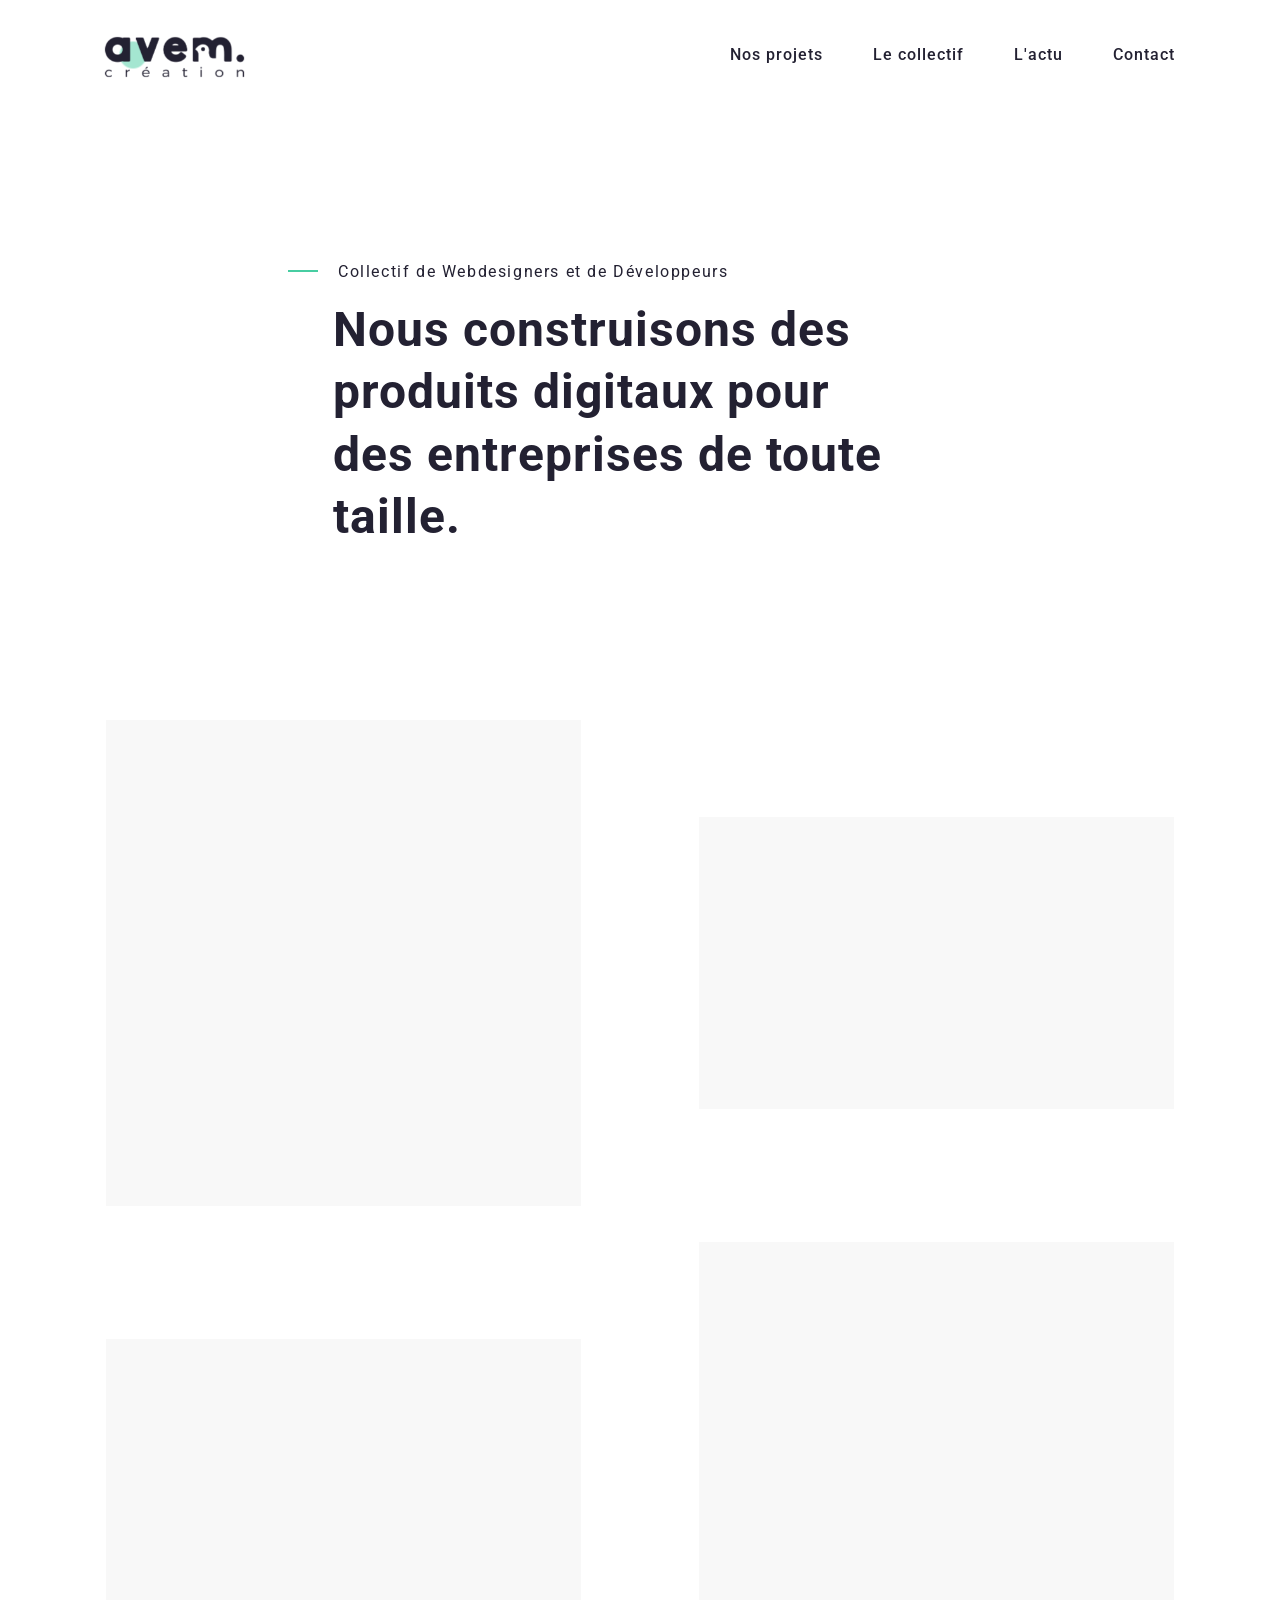
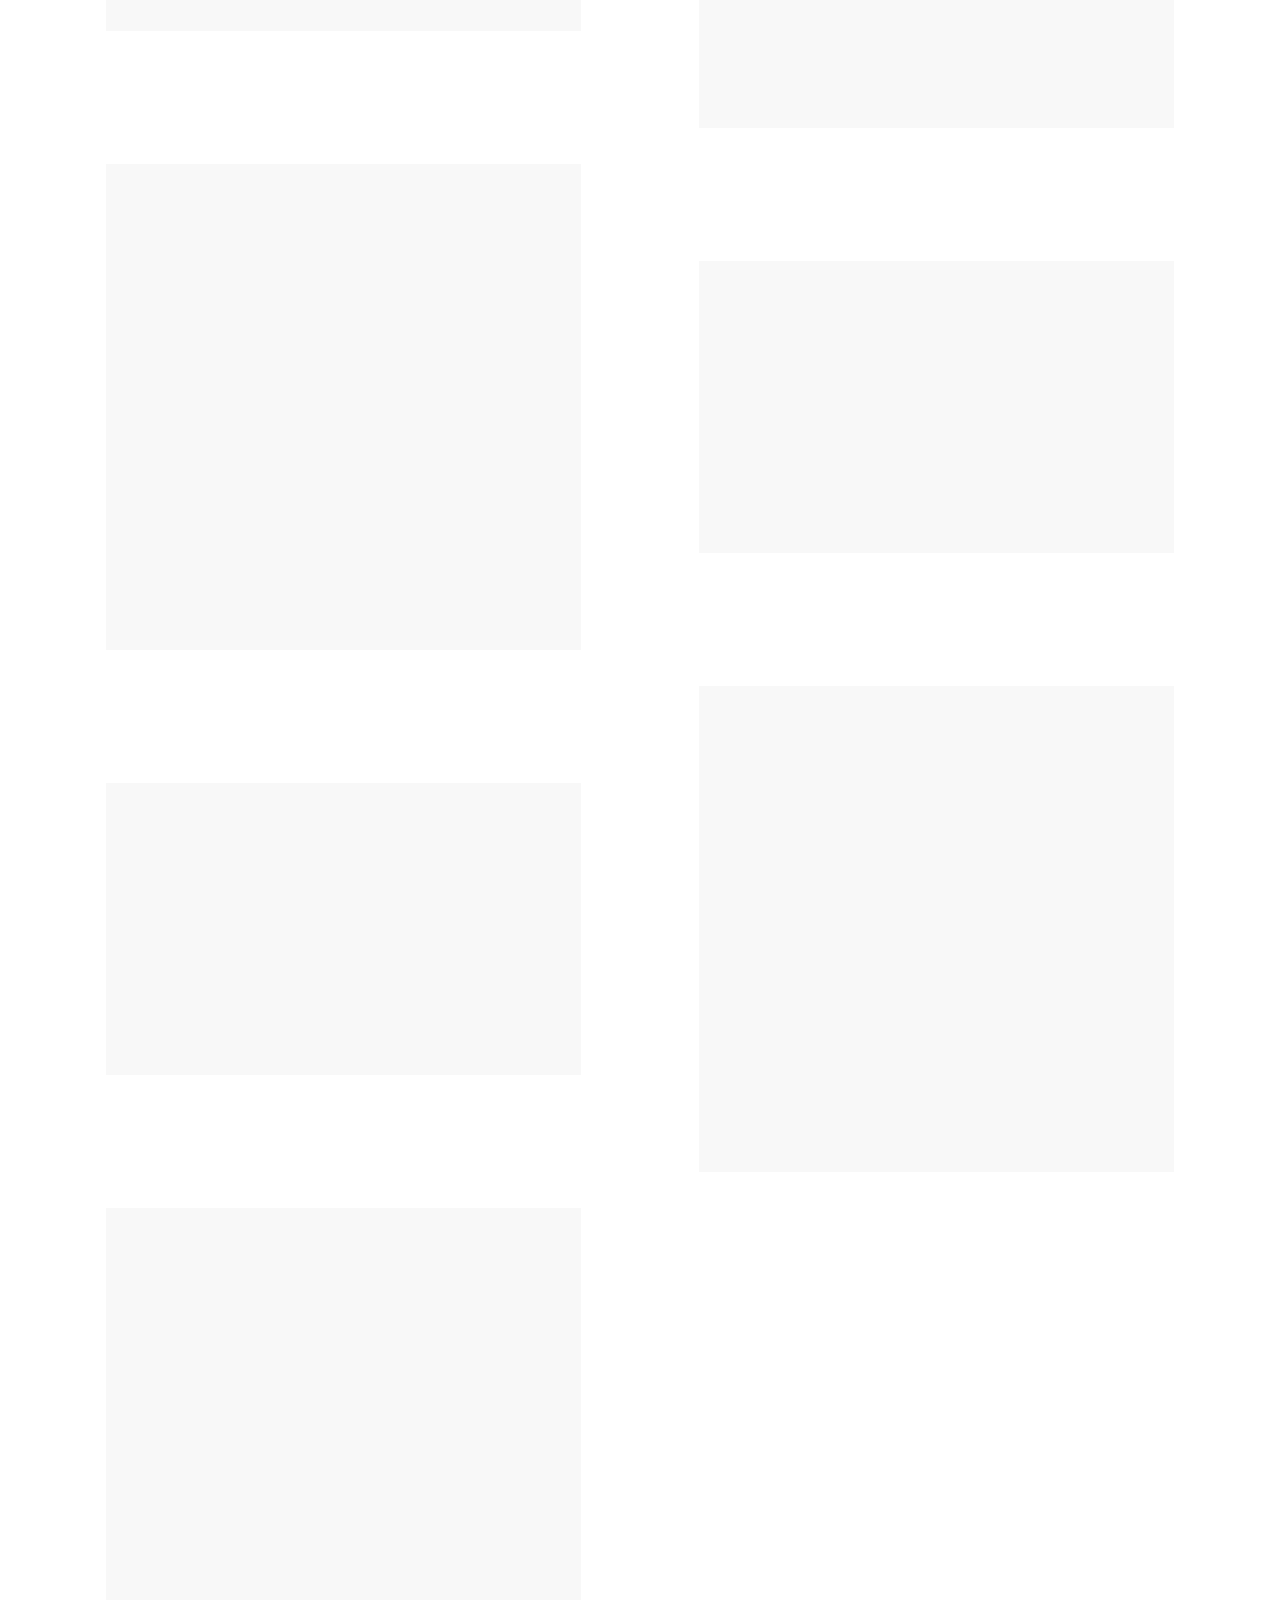
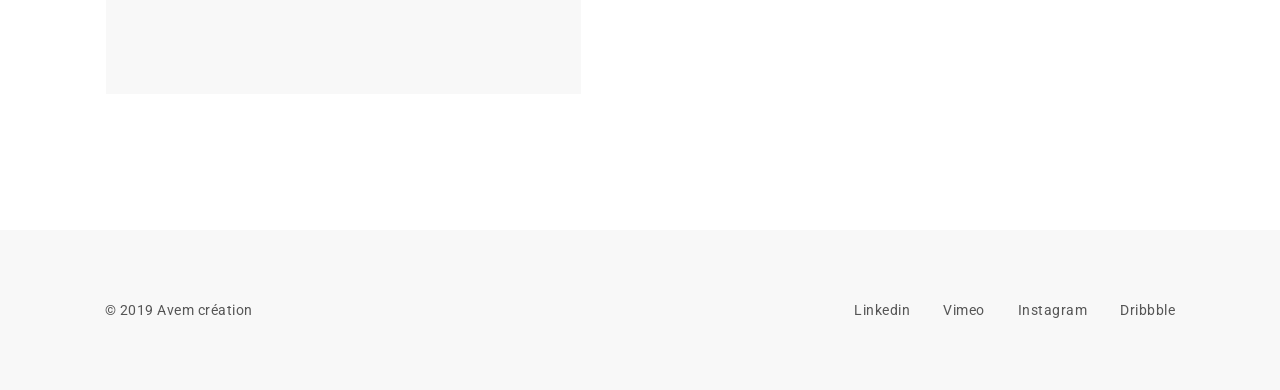
<file: index.html>
<!DOCTYPE html>
<html dir="ltr" lang="fr">
<head>
    <!-- Metas -->
    <meta http-equiv="content-type" content="text/html; charset=utf-8"/>
    <meta name="description" content="Avem création est un collectif unique de Webdesigners et de Développeurs web, situé à Nantes. Nous accompagnons les entreprises de toutes tailles, de la conception d'expérience utilisateur, au développement web."/>
    <meta name="viewport" content="width=device-width, initial-scale=1.0"/>
    <meta http-equiv="X-UA-Compatible" content="ie=edge">
    <meta name="author" content="Avem création"/>
    <meta name="keywords" content="ui/ux freelance, agence ui ux design nantes, design freelance, ux freelance, freelancer design nantes, studio design, agence design, consultant en design, freelancer ui ux, agence ux ui design nantes, agence ui design, stratégie ux design, consultant ui, agence ux design, collectif ui ux design, freelance ui design, collectif user interface, developpement, plateforme web, ruby on rails, meilleurs agence ui/ux design a nantes, agence ui"/>

    <!-- Meta pour Facebook -->
    <meta property="og:title" content="Avem création | Collectif de Webdesigners et de Développeurs"/>
    <meta property="og:url" content="https://www.avemcreation.com/"/>
    <meta property="og:image" content="https://res.cloudinary.com/dftixsglp/image/upload/v1569506132/Avem/avemcreation-1.jpg"/>
    <meta property="og:description" content="Avem création est un collectif unique de Webdesigners et de Développeurs web, situé à Nantes. Nous accompagnons les entreprises de toutes tailles, de la conception d'expérience utilisateur, au développement web."/>
    <meta property="og:site_name" content="Avem création | Collectif de Webdesigners et de Développeurs"/>

    <!-- Links -->
    <link rel="icon" type="image/png" href="images/favicon.png"/>
    <link href="https://fonts.googleapis.com/css?family=Roboto:300,400,500,700" rel="stylesheet"/>
    <link href="css/plugins.css" rel="stylesheet"/>
    <link href="css/style.css" rel="stylesheet"/>

    <!-- Document Title -->
    <title>Avem création | Collectif de Webdesigners et de Développeurs</title>

    <!-- Hotjar Tracking Code for https://www.avemcreation.com/ -->
    <script>
    (function(h,o,t,j,a,r){
        h.hj=h.hj||function(){(h.hj.q=h.hj.q||[]).push(arguments)};
        h._hjSettings={hjid:1437232,hjsv:6};
        a=o.getElementsByTagName('head')[0];
        r=o.createElement('script');r.async=1;
        r.src=t+h._hjSettings.hjid+j+h._hjSettings.hjsv;
        a.appendChild(r);
    })(window,document,'https://static.hotjar.com/c/hotjar-','.js?sv=');
    </script>
</head>

<!-- Tracker Google analytics -->
<script type="text/javascript">
    var ga_fired = false;
        (function(i,s,o,g,r,a,m){i['GoogleAnalyticsObject']=r;i[r]=i[r]||function(){
        (i[r].q=i[r].q||[]).push(arguments)},i[r].l=1*new Date();a=s.createElement(o),
        m=s.getElementsByTagName(o)[0];a.async=1;a.src=g;m.parentNode.insertBefore(a,m)
        })(window,document,'script','//www.google-analytics.com/analytics.js','ga');

        ga('create', 'UA-131037777-1', 'auto');
        ga('set', 'anonymizeIp', true);
        ga('send', 'pageview');
        ga_fired = true;
</script>

<body class="hidden">

        <div id="loading" class="in">
            <div class="spinner">
                <!-- Mask of the quarter of circle -->
                <div class="mask">
                    <!-- Inner masked circle -->
                    <div class="maskedCircle"></div>
                </div>
            </div>
        </div>
        
        <!-- Header -->
        <header id="header" class="scroll-hide transparent">
            <div class="header-wrapper">
                <div class="container">
                    <div id="logo">
                        <a class="ajax-link" href="index.html" title="Logo avem">
                            <img src="images/logo.png" alt="Logo avem"/>
                        </a>
                    </div>
                    <nav>
                        <div class="menu-button menu-open">
                            <span></span>
                            <span></span>
                        </div>
                        <ul class="flexnav standard" data-breakpoint="1024">
                            <li><a class="ajax-link" href="index.html">Nos projets</a></li>
                            <li><a class="ajax-link" href="about.html">Le collectif</a></li>
                            <li><a class="ajax-link" href="blog.html">L'actu</a></li>
                            <li><a class="ajax-link" href="contact.html">Contact</a></li>
                        </ul>
                    </nav>
                </div>
            </div>
        </header>
        <!-- Header Ends -->

        <div id="main">
            <!-- Hero Section -->
            <div id="hero" class="hero">
                <div class="container">
                    <div class="row">
                        <div class="col-lg-8 offset-lg-2 col-md-12">
                            <div class="page-title">
                                <span>Collectif de Webdesigners et de Développeurs</span>
                                <h1 class="textFadeUp">Nous construisons des produits digitaux pour des entreprises de toute taille.</h1>
                            </div>
                        </div>
                    </div>
                </div>
            </div>
            <!-- Hero Section Ends -->

            <!-- Portfolio Items -->
            <div class="container-fluid mar-bot-100">
                <div id="portfolio-container" class="creative two-col title-tooltip row mar-top-70">
                    <div class="portfolio-item webdesign">
                        <a class="ajax-link" href="fma.html" data-src="https://res.cloudinary.com/dftixsglp/image/upload/v1574076623/Avem_V2/01_fma/Mosaique.png">
                            <div class="portfolio-content">
                                <div class="portfolio-parallax">
                                    <div class="portfolio-img-content reveal-effect parallax-inner">
                                    </div>
                                </div>
                                <div class="portfolio-text-content">
                                    <div class="portfolio-text">
                                        <h3><span>Financer mon autonomie</span></h3>
                                        <span>Développement web, Logo</span>
                                    </div>
                                </div>
                            </div>
                        </a>
                    </div>
                    <div class="portfolio-item wide artwork">
                        <a class="ajax-link" href="image.html" data-src="https://res.cloudinary.com/dftixsglp/image/upload/v1574076725/Avem_V2/02_image/Mosaique.png">
                            <div class="portfolio-content">
                                <div class="portfolio-parallax">
                                    <div class="portfolio-img-content reveal-effect parallax-inner">
                                    </div>
                                </div>
                                <div class="portfolio-text-content ">
                                    <div class="portfolio-text">
                                        <h3><span>Image</span></h3>
                                        <span>Développement web</span>
                                    </div>
                                </div>
                            </div>
                        </a>
                    </div>
                    <div class="portfolio-item wide artwork">
                        <a class="ajax-link" href="less.html" data-src="https://res.cloudinary.com/dftixsglp/image/upload/v1574076816/Avem_V2/03_less/Mosaique.png">
                            <div class="portfolio-content">
                                <div class="portfolio-parallax">
                                    <div class="portfolio-img-content reveal-effect parallax-inner">
                                    </div>
                                </div>
                                <div class="portfolio-text-content ">
                                    <div class="portfolio-text">
                                        <h3><span>Less, sans déchets</span></h3>
                                        <span>Ux/Ui</span>
                                    </div>
                                </div>
                            </div>
                        </a>
                    </div>
                    <div class="portfolio-item webdesign">
                        <a class="ajax-link" href="talentist.html" data-src="https://res.cloudinary.com/dftixsglp/image/upload/v1574077645/Avem_V2/07_tt/Mosaique.png">
                            <div class="portfolio-content">
                                <div class="portfolio-parallax">
                                    <div class="portfolio-img-content reveal-effect parallax-inner">
                                    </div>
                                </div>
                                <div class="portfolio-text-content ">
                                    <div class="portfolio-text">
                                        <h3><span>The talentist</span></h3>
                                        <span>Développement web, Logo et guide</span>
                                    </div>
                                </div>
                            </div>
                        </a>
                    </div>
                    <div class="portfolio-item graphic">
                        <a class="ajax-link" href="nimley.html" data-src="https://res.cloudinary.com/dftixsglp/image/upload/v1574076905/Avem_V2/04_nimley/Mosaique.png">
                            <div class="portfolio-content">
                                <div class="portfolio-parallax">
                                    <div class="portfolio-img-content reveal-effect parallax-inner">
                                    </div>
                                </div>
                                <div class="portfolio-text-content ">
                                    <div class="portfolio-text">
                                        <h3><span>Nimley</span></h3>
                                        <span>Développement wordpress</span>
                                    </div>
                                </div>
                            </div>
                        </a>
                    </div>
                    <div class="portfolio-item wide artwork">
                        <a class="ajax-link" href="dmva.html" data-src="https://res.cloudinary.com/dftixsglp/image/upload/v1574077777/Avem_V2/08_dmva/Mosaique1.png">
                            <div class="portfolio-content">
                                <div class="portfolio-parallax">
                                    <div class="portfolio-img-content reveal-effect parallax-inner">
                                    </div>
                                </div>
                                <div class="portfolio-text-content ">
                                    <div class="portfolio-text">
                                        <h3><span>Dmva</span></h3>
                                        <span>Développement wordpress</span>
                                    </div>
                                </div>
                            </div>
                        </a>
                    </div>
                    <div class="portfolio-item wide webdesign">
                        <a class="ajax-link" href="belavie.html" data-src="https://res.cloudinary.com/dftixsglp/image/upload/v1574342006/Avem_V2/09_belavie/Mosaique.png">
                            <div class="portfolio-content">
                                <div class="portfolio-parallax">
                                    <div class="portfolio-img-content reveal-effect parallax-inner">
                                    </div>
                                </div>
                                <div class="portfolio-text-content ">
                                    <div class="portfolio-text">
                                        <h3><span>Bel'Avie</span></h3>
                                        <span>Développement wordpress</span>
                                    </div>
                                </div>
                            </div>
                        </a>
                    </div>
                    <div class="portfolio-item artwork">
                        <a class="ajax-link" href="njc.html" data-src="https://res.cloudinary.com/dftixsglp/image/upload/v1574077477/Avem_V2/05_njc/Mosaique.jpg">
                            <div class="portfolio-content">
                                <div class="portfolio-parallax">
                                    <div class="portfolio-img-content reveal-effect parallax-inner">
                                    </div>
                                </div>
                                <div class="portfolio-text-content ">
                                    <div class="portfolio-text">
                                        <h3><span>Novancia Junior Conseil</span></h3>
                                        <span>Logo et guide</span>
                                    </div>
                                </div>
                            </div>
                        </a>
                    </div>
                    <div class="portfolio-item artwork">
                        <a class="ajax-link" href="secoya.html" data-src="https://res.cloudinary.com/dftixsglp/image/upload/v1574077514/Avem_V2/06_secoya/Mosaique2.jpg">
                            <div class="portfolio-content">
                                <div class="portfolio-parallax">
                                    <div class="portfolio-img-content reveal-effect parallax-inner">
                                    </div>
                                </div>
                                <div class="portfolio-text-content ">
                                    <div class="portfolio-text">
                                        <h3><span>Secoya eco-tournage</span></h3>
                                        <span>Développement wordpress</span>
                                    </div>
                                </div>
                            </div>
                        </a>
                    </div>
                </div>
            </div>
            <!-- Portfolio Items Ends -->
        </div>

        <!-- Footer -->
        <footer id="footer">
            <div class="container">
                <div class="row">
                    <div class="col-md-8 col-sm-12 order-first order-md-2 footer-socials">
                        <a class="ajax-link" href="https://www.linkedin.com/company/avem-creation/" title="Linkedin avem">Linkedin</a>
                        <a class="ajax-link" href="https://vimeo.com/user91674146" title="Vimeo avem">Vimeo</a>
                        <a class="ajax-link" href="https://www.instagram.com/avem_creation/" title="Instagram avem">Instagram</a>
                        <a class="ajax-link" href="https://dribbble.com/Erw_G" title="Dribbble avem">Dribbble</a>
                    </div>
                    <div class="col-md-4 col-sm-12 copyrights">
                        <p>&copy; 2019 Avem création</p>
                    </div>
                </div>
            </div>
        </footer>
        <!-- Footer Ends -->

        <a class="scrolltotop">
            <svg version="1.1" xmlns="http://www.w3.org/2000/svg" xmlns:xlink="http://www.w3.org/1999/xlink" x="0px" y="0px" viewBox="0 0 104 104" enable-background="new 0 0 104 104" xml:space="preserve">
              <circle class="scrolltotop-circle" fill="none" stroke="#141414" stroke-width="4" stroke-miterlimit="10" cx="52" cy="52" r="50"/>
            </svg>
            <span class="scrolltotop-outline"></span>
            <i class="ion-ios-arrow-thin-up"></i>
        </a>
        <!-- Custom Cursor -->
        <div class="cursor"></div>

    <!-- Page Wrapper Ends -->
    <!-- Scripts -->
    <script src="js/plugins.js"></script>
    <script src="js/main.js"></script>
    <!-- Scripts Ends -->
</body>

</html>
</file>
<file: css/style.css>
/*-----------------------------------------------------------
    Theme Name: Roph
    Theme URI: http://demo.lion-coders.com/roph/
    Description: Minimal Ajax Portfolio, Agency Template
    Author: LionCoders
    Author URI: https://themeforest.net/user/lioncoders
    Version: 1.0
-------------------------------------------------------------*/


/*-----------------------------------------------------------
    1  General Styles
    2  Typography
    3  Buttons & Links
    4  Header
    5  Contents
    6  Carousel
    7  Portfolio
    8  Contact
    9  Blog
    10 Footer
    10(bis)Parallax effect perso
    11 Responsive
-------------------------------------------------------------*/


/*-----------------------------------------------------------
    1. General Styles
-------------------------------------------------------------*/
.hidden {
    opacity: 0;
}

dl,
dt,
dd,
ol,
ul,
li {
    margin: 0;
    padding: 0;
}

a {
    font-weight: 500;
    color: #000;
    text-decoration: none;
    letter-spacing: 1px;
    position: relative;
}

a:focus,
a:hover {
    color: rgba(44, 44, 44, 0.8);
    text-decoration: none;
}

img {
    max-width: 100%;
    height: auto;
}

h1,.h1,
h2,.h2,
h3,.h3,
h4,.h4,
h5,.h5,
h6,.h6 {
    color: #232132;
    font-weight: 700;
    margin-top: 0;
    margin-bottom: 15px;
    letter-spacing: 1px;
}

::selection {
    background: #000;
    color: #fff;
    text-shadow: none;
}

::-moz-selection {
    background: #000;
    color: #fff;
    text-shadow: none;
}

::-webkit-selection {
    background: #000;
    color: #fff;
    text-shadow: none;
}

:active,
:focus {
    outline: none !important;
}

.no-pad-left {
    padding-left: 0 !important;
}

.no-pad-right {
    padding-right: 0 !important;
}

.no-mar-left {
    margin-left: 0 !important;
}

.no-mar-right {
    margin-right: 0 !important;
}

.no-pad-top {
    padding-top: 0 !important;
}

.no-pad-bot {
    padding-bottom: 0 !important;
}

.mar-top-0 {
    margin-top: 0 !important;
}

.mar-top-5 {
    margin-top: 5px !important;
}

.mar-top-10 {
    margin-top: 10px !important;
}

.mar-top-15 {
    margin-top: 15px !important;
}

.mar-top-20 {
    margin-top: 20px !important;
}

.mar-top-25 {
    margin-top: 25px !important;
}

.mar-top-30 {
    margin-top: 30px !important;
}

.mar-top-35 {
    margin-top: 35px !important;
}

.mar-top-40 {
    margin-top: 40px !important;
}

.mar-top-45 {
    margin-top: 45px !important;
}

.mar-top-50 {
    margin-top: 50px !important;
}

.mar-top-55 {
    margin-top: 55px !important;
}

.mar-top-60 {
    margin-top: 60px !important;
}

.mar-top-65 {
    margin-top: 65px !important;
}

.mar-top-70 {
    margin-top: 70px !important;
}

.mar-top-75 {
    margin-top: 75px !important;
}

.mar-top-80 {
    margin-top: 80px !important;
}

.mar-top-85 {
    margin-top: 85px !important;
}

.mar-top-90 {
    margin-top: 95px !important;
}

.mar-top-95 {
    margin-top: 95px !important;
}

.mar-top-100 {
    margin-top: 100px !important;
}

.mar-bot-0 {
    margin-bottom: 0 !important;
}

.mar-bot-5 {
    margin-bottom: 5px !important;
}

.mar-bot-10 {
    margin-bottom: 10px !important;
}

.mar-bot-15 {
    margin-bottom: 15px !important;
}

.mar-bot-20 {
    margin-bottom: 20px !important;
}

.mar-bot-25 {
    margin-bottom: 25px !important;
}

.mar-bot-30 {
    margin-bottom: 30px !important;
}

.mar-bot-35 {
    margin-bottom: 35px !important;
}

.mar-bot-40 {
    margin-bottom: 40px !important;
}

.mar-bot-45 {
    margin-bottom: 45px !important;
}

.mar-bot-50 {
    margin-bottom: 50px !important;
}

.mar-bot-55 {
    margin-bottom: 55px !important;
}

.mar-bot-60 {
    margin-bottom: 60px !important;
}

.mar-bot-65 {
    margin-bottom: 65px !important;
}

.mar-bot-70 {
    margin-bottom: 70px !important;
}

.mar-bot-75 {
    margin-bottom: 75px !important;
}

.mar-bot-80 {
    margin-bottom: 80px !important;
}

.mar-bot-85 {
    margin-bottom: 85px !important;
}

.mar-bot-90 {
    margin-bottom: 90px !important;
}

.mar-bot-95 {
    margin-bottom: 95px !important;
}

.mar-bot-100 {
    margin-bottom: 100px !important;
}

.text-left {
    text-align: left !important;
}

.text-right {
    text-align: right !important;
}

.text-center {
    text-align: center !important;
}

.uppercase {
    text-transform: uppercase;
}

.white-text {
    color: #FFF;
}

.light-bg {
    background-color: #F1F3F6;
}

.cursor {
    background-color: #47CDA2;
    border-radius: 50%;
    display: block;
    left: 10%;
    position: fixed;
    margin-top: -40px;
    margin-left: -40px;
    width: 90px;
    height: 90px;
    opacity: 0.5;
    pointer-events: none;
    mix-blend-mode: multiply;
    top: 50px;
    transform: scale(1);
    transition: transform .35s ease-out;
    z-index: 0
}

.no-cursor .cursor {
    background-color: transparent;
}


/*-----------------------------------------------------------
    2. Typography
------------------------------------------------------------*/
body {
    color: #555;
    font-family: 'Roboto', sans-serif;
    font-size: 14px;
    font-weight: 400;
    overflow-x: hidden;
    transition: opacity 1s;
}

#page-wrapper {
    display: flex;
    flex-direction: column;
}

h1,.h1 {
    font-size: 42px;
}

h2,.h2 {
    font-size: 36px;
}

h3,.h3 {
    font-size: 30px;
}

h4,.h4 {
    font-size: 24px;
}

h5,.h5 {
    font-size: 18px;
}

h6,.h6 {
    font-size: 14px;
}

p {
    font-size: 16px;
    line-height: 1.8;
    color: #555;
    margin-bottom: 15px;
    letter-spacing: 0.025em;
}

p.summary-text {
    color: #000;
    font-size: 18px;
    line-height: 30px;
}

li {
    font-size: 15px;
    font-weight: 400;
    color: #555;
    margin-bottom: 10px;
    letter-spacing: 0.025em;
}

em {
    opacity: .7;
}

blockquote {
    padding: 0 !important;
}

blockquote p {
    font-size: 22px;
    color: #000;
    border-left-width: 3px;
    padding: 30px;
    background: #f8f8f8;
    font-weight: 500;
    line-height: 1.9;
}

.textFadeUp {
    overflow: hidden;
}

/*-----------------------------------------------------------
    3. Buttons & Links
-------------------------------------------------------------*/
.link:before {
    background-color: #47CDA2;
    bottom: 0;
    content: '';
    height: 2px;
    position: absolute;
    transition: all 0.3s;
    width: 100%;
    z-index: 1;
}

a.button {
    font-size: 13px;
    color: #000;
    border: 1px solid #000;
    padding: 8px 16px;
    display: inline-block;
    -webkit-transition: all .3s ease;
    -moz-transition: all .3s ease;
    transition: all .3s ease;
}

a.button:hover {
    text-decoration: none;
    background: #000;
    color: #fff;
}

a.button.dark {
    background: #000;
    color: #fff;
}

a.button.dark:hover {
    background: transparent;
    color: #000;
}



/*--------------------------------------------------
    02. Page load
---------------------------------------------------*/
#loading {
    font-size: 30px;
    height: 40px;
    left: 50%;
    opacity: 0;
    position: fixed;
    top: 50%;
    transition: all 0.5s;
    transform: translate(-50%, -50%);
    visibility: hidden;
    width: 40px;
    z-index: 555;
}

#loading.in {
    opacity: 0.9;
    visibility: visible;
}

@keyframes spin {
    from {
        transform: rotate(0deg);
    }

    to {
        transform: rotate(360deg);
    }
}

#loading .maskedCircle {
    width: 20px;
    height: 20px;
    border-radius: 12px;
    border: 3px solid #666;
}

#loading .mask {
    width: 12px;
    height: 12px;
    overflow: hidden;
}

#loading .spinner {
    position: absolute;
    left: 1px;
    top: 1px;
    width: 20px;
    height: 20px;
    animation: spin 1s infinite linear;
}

#main {
    flex: 1 0 auto;
    margin-bottom: 100px;
    opacity: 0;
    transform: scale(0.9);
    transition: all 0.5s;
}

#main.fadeIn {
    transform: scale(1);
}

/*-----------------------------------------------------------
    4. Header
-------------------------------------------------------------*/

#header {
    min-height: 110px;
    padding: 20px 0;
    position: relative;
    width: 100%;
    z-index: 1
}

#header.transparent {
    background-color: transparent;
}

#header .header-wrapper {
    position: relative;
}

#header .header-wrapper #logo {
    float: left;
    margin-right: 50px;
}

#header .header-wrapper #logo a {
    font-size: 20px;
    font-weight: 600;
    color: #000;
    letter-spacing: 3px;
    display: block;
    line-height: 70px;
}

#header .header-wrapper #logo a img {
    max-height: 40px;
}

#header .header-wrapper #logo a:hover {
    text-decoration: none;
}

/* FlexNav */

.flexnav,
.flexnav li ul {
    width: 100%;
    margin: 0
}

.flexnav,
.flexnav li {
    margin: 0
}

.flexnav li,
.flexnav li ul li {
    font-size: 100%;
}

.flexnav .touch-button:hover,
.menu-button {
    cursor: pointer
}

.flexnav {
    transition: all 0.3s;
    -webkit-transform-style: preserve-3d;
    overflow: hidden;
    max-height: 0
}

.flexnav.standard {
    float: right;
}

.flexnav.opacity {
    opacity: 0
}

.flexnav.flexnav-show {
    max-height: 2000px;
    opacity: 1;
    -webkit-transition: all .5s ease-in-out;
    -moz-transition: all .5s ease-in-out;
    -ms-transition: all .5s ease-in-out;
    transition: all .5s ease-in-out
}

.flexnav li,
.flexnav li a,
.flexnav li ul li {
    position: relative;
    overflow: hidden;
}

.flexnav li a {
    background: #fff;
    color: #000;
    display: block;
    padding: 20px 0;
    z-index: 2
}

.flexnav li ul.flexnav-show li {
    overflow: visible
}

.flexnav li ul li a {
    background: transparent;
    display: block;
    padding: 20px
}

.flexnav .touch-button {
    background: transparent;
    display: inline-block;
    height: 60px;
    position: absolute;
    right: 30px;
    text-align: right;
    top: 10px;
    width: 60px;
    z-index: 555
}

.flexnav > li > .touch-button {
    top: 30px;
}

.flexnav .touch-button .navicon {
    position: relative;
    font-size: 30px;
    color: #000;
    top: 0;
}

.menu-button {
    background: transparent;
    border-bottom: none;
    height: 50px;
    padding: 0;
    position: relative;
    float: right;
    width: 20px;
    z-index: 0
}

.menu-button span {
    display: block;
    position: absolute;
    height: 2px;
    width: 100%;
    background-color: #000;
    opacity: 1;
    right: 0;
    -webkit-transform: rotate(0deg);
    -moz-transform: rotate(0deg);
    -o-transform: rotate(0deg);
    transform: rotate(0deg);
    -webkit-transition: background-color 0.05s ease-in-out, transform 0.2s ease-in-out, top 0.2s ease-in-out;
    transition: background-color 0.05s ease-in-out, transform 0.2s ease-in-out, top 0.2s ease-in-out;
}

.menu-button.menu-close span:nth-child(1) {
    -webkit-transform: rotate(45deg);
    -moz-transform: rotate(45deg);
    -o-transform: rotate(45deg);
    transform: rotate(45deg);
    top: 30px;
}

.menu-button span:nth-child(1) {
    top: 27px;
}

.menu-button.menu-close span:nth-child(2) {
    -webkit-transform: rotate(-45deg);
    -moz-transform: rotate(-45deg);
    -o-transform: rotate(-45deg);
    transform: rotate(-45deg);
    top: 30px;
}

.menu-button span:nth-child(2) {
    top: 35px;
}

.menu-button .touch-button {
    background: 0 0;
    display: none;
    position: absolute;
    z-index: 555;
    top: 0;
    right: 0;
    width: 50px;
    height: 50px;
    text-align: center
}

.menu-button .touch-button .navicon {
    font-size: 16px;
    position: relative;
    top: 1em;
    color: #666
}

#header.hide {
    opacity: 0;
    visibility: hidden;
}

#header.transparent.white-bg {
    background-color: #FFF;
}

/*-----------------------------------------------------------
    5. Contents
-------------------------------------------------------------*/
.hero {
    position: relative;
    width: 100%;
}

.hero.lg {
    background-size: cover;
    height: 75vh;
    max-height: 600px;
    overflow: hidden;
    padding-top: 100px;
}

.page-title {
    margin: 70px 0 0;
    max-width: 700px;
    width: 90%;
}

.page-title.center {
    max-width: 100%;
    width: 100%;
}

.middle-v {
    position: absolute;
    top: 50%;
    transform: translateY(-50%);
}

.middle-v.center {
    position: absolute;
    left: 50%;
    text-align: center;
    top: 50%;
    transform: translate(-50%, -50%);
}

.page-title>span {
    color: #232132;
    font-size: 16px;
    letter-spacing: .1rem;
    margin-bottom: 15px;
    padding-left: 50px;
    position: relative;
    display: block;
}

.page-title>span:before {
    background-color: #47cda2;
    content: '';
    height: 2px;
    left: 0;
    position: absolute;
    top: 10px;
    width: 30px;
}

.page-title h1 {
    display: inline-block;
    font-size: 48px;
    font-weight: 700;
    line-height: 1.3;
    margin-left: 45px;
    overflow: hidden;
    position: relative;
    transition: all .1s cubic-bezier(.72, .16, .345, .875);
}

.page-title p {
    color: inherit;
}

.divider {
    border-top-color: #eee;
    margin-top: 80px;
    margin-bottom: 80px;
}

.fixed-bg {
    position: relative;
    height: 50vw;
    width: 100%;
}

.team-member {
    padding-bottom: 25px;
}

.team-avatar {
    margin-bottom: 30px;
}

.team-avatar img {
    width: 100%;
}

.team-info h5 {
    margin-bottom: 7px;
    text-align: center;
}

.team-info h6 {
    font-size: 14px;
    font-weight: 300;
    color: #555;
    letter-spacing: 0;
    text-align: center;
}

.team-social {
    text-align: center;
    list-style-type: none;
}

.team-social li {
    display: inline-block;
    margin: 0 5px;
}

.team-social li a {
    font-size: 13px;
    font-weight: 300;
    color: #555;
    letter-spacing: 0;
}

.team-social li a:hover {
    color: #000;
}

.clients-list img,
.awards-list img {
    border: 1px solid #eee !important;
    cursor: pointer;
    margin: 0 15px 30px 0;
    padding: 20px;
    opacity: 0.8;
}

.clients-list img:hover,
.awards-list img:hover {
    opacity: 1;
}

#liontestimonial.owl-carousel .owl-item img {
    width: auto;
}

.testimonials {
    position: relative;
    margin: 50px 0;
    text-align: center;
}

.testimonials img {
    margin: 0 auto;
    width: 100px;
    height: 100px;
    border-radius: 50%;
}

.quote {
    display: block;
    margin-top: 20px;
}

.quote span {
    color: #000;
    display: block;
    font-size: 16px;
    font-weight: 500;
}

.testimonials blockquote {
    background-color: transparent;
    border-left: none;
    color: #000;
    font-size: 18px;
    font-style: italic;
    font-weight: 300;
    line-height: 2;
    max-width: 650px;
    margin: 0 auto;
    padding: 20px 15px;
    text-align: center;
}

#liontestimonial .owl-nav {
    color: #666;
    cursor: pointer;
    font-size: 30px;
    padding: 10px;
    left: 50%;
    position: absolute;
    bottom: 0;
    transform: translateX(-50%);
    z-index: 9;
}

#liontestimonial .owl-prev {
    float: left;
    margin: 10px
}

#liontestimonial .owl-next {
    float: right;
    margin: 10px
}

.service-card {
    margin-bottom: 30px;
}

.service-icon i {
    font-size: 40px;
}

.service-content h4 {
    margin-top: 15px;
}

.service-content p {
    line-height: 26px;
    margin-bottom: 15px;
}

/*-----------------------------------------------------------
    6. Carousel
-------------------------------------------------------------*/

.blend-carousel .owl-nav {
    display: none;
}

.blend-carousel .owl-dots {
    padding-bottom: 15px;
    position: absolute;
    width: 100%;
    bottom: 0;
    margin-top: 0;
}

.blend-carousel .owl-dots .owl-dot span {
    background-color: #000;
    opacity: .4;
    margin: 0 7px;
    width: 14px;
    height: 14px;
    border-radius: 0;
}

.blend-carousel .owl-dots .owl-dot span:hover {
    background-color: #000;
    opacity: 1;
}

.blend-carousel .owl-dots .owl-dot.active span {
    background-color: #000;
    opacity: 1;
}


/*-----------------------------------------------------------
    7. Portfolio
-------------------------------------------------------------*/

#filters li {
    font-size: 16px;
    display: inline-block;
    font-weight: 400;
    margin-left: 15px;
    padding: 2px 10px;
    position: relative;
    cursor: pointer;
    transition: all 0.3s ease;
}

#filters li.active,
#filters li:hover {
    color: #000;
}

#filters li:before {
    background-color: #ff0000;
    content: '';
    height: 2px;
    left: 0;
    position: absolute;
    top: 12px;
    width: 0;
    transition: all 0.5s ease-in-out;
}

#filters li.active:before,
#filters li:hover:before {
    width: 20px;
}

#filters li:first-child {
    margin-left: 0;
}

.creative.three-col .portfolio-item {
    height: 38vw;
    width: 27%;
    margin: 0 2% 3% 4%;
    transition: all 0.3s;
}

.creative.two-col .portfolio-item {
    height: 38vw;
    width: 40%;
    margin: 0 5% 3%;
    transition: all 0.3s;
}

.portfolio-item a {
    background-color: #f8f8f8;
    height: 100%;
    width: 100%;
    position: absolute;
}

.portfolio-item.wide a {
    top: 20%;
    height: 60%;
}

.portfolio-content {
    height: 100%;
    position: relative;
}

.portfolio-img-content {
    height: 100%;
    position: absolute;
    width: 100%;
}

/* Project 1 */
.portfolio-text-content {
    left: 60px;
    opacity: 0;
    position: absolute;
    top: 60px;
    min-width: 300px;
    z-index: 555
}

.portfolio-text-content.hover {
    opacity: 1
}

.title-caption-tooltip .portfolio-text-content h3 {
    display: block;
    margin-bottom: 10px;
}

.title-caption-tooltip .portfolio-text-content h3 span {
    background-color: #232132;
    color: #FFF;
    font-size: 30px;
    font-weight: 700;
    padding: 5px;
    width: auto;
}

.title-caption-tooltip .portfolio-text-content span {
    background-color: #232132;
    color: #FFF;
    font-size: 14px;
    padding: 5px;
}

/* Project 2 */
.portfolio-overlay .portfolio-text-content {
    background-color: #FFF;
    left: 7%;
    opacity: 1;
    padding: 10px 15px;
    position: absolute;
    bottom: -50px;
    top: auto;
    z-index: 555555
}

.portfolio-overlay .portfolio-text-content span {
    color: #000;
    font-size: 14px;
    letter-spacing: .1rem;
    padding-left: 50px;
    position: relative;
    display: block;
}

.portfolio-overlay .portfolio-text-content span:before {
    background-color: #ff0000;
    content: '';
    height: 2px;
    left: 2px;
    position: absolute;
    top: 10px;
    width: 30px;
}

.portfolio-overlay .portfolio-text-content h3 {
    margin-bottom: 0;
}

/* Parallax */
.portfolio-parallax {
    height: 100%;
    position: absolute;
    width: 100%;
}

/* REVEAL EFFECT */

.reveal-effect {
    position: relative;
    overflow: hidden
}

.reveal-effect::after,
.reveal-effect::before {
    content: '';
    height: 100%;
    position: absolute;
    top: 0;
    width: 100%
}

.reveal-effect::after {
    background: #fff;
    z-index: 1
}

.reveal-effect.animated::before {
    background: #f8f8f8;
    animation: reveal 2s cubic-bezier(.77, 0, .175, 1) both;
    z-index: 2
}

.reveal-effect.animated::after {
    animation: revealBack 2s cubic-bezier(.77, 0, .175, 1) both
}

@keyframes reveal {
    0% {
        transform: translateX(-100%)
    }

    50% {
        transform: translateX(0)
    }

    100% {
        transform: translateX(100%)
    }
}

@keyframes revealBack {
    0% {
        transform: translateX(0)
    }

    100% {
        transform: translateX(100%)
    }
}

@keyframes reveal-vertical {
    0% {
        transform: translateY(100%)
    }

    50% {
        transform: translateY(0)
    }

    100% {
        transform: translateY(-100%)
    }
}


/*--------- Project Single --------------*/
.project-meta {
    font-size: 16px;
    color: #000;
}

.project-meta span{
    display: block;
    color: #999;
    margin-bottom: 15px;
}

.project-meta li,
.project-meta li a {
    display: inline-block;
    font-size: 16px;
    color: #000;
    margin-right: 5px;
}

.project-meta li span,
.project-meta li a span {
    font-size: 16px;
    font-weight: 500;
    color: #000;
}

.project-meta a {
    margin: 0 3px;
}

.project-meta a:hover {
    text-decoration: none;
    color: #000;
}

.project-link {
    display: inline-block;
    position: relative;
}

.view-project {
    cursor: pointer;
    width: 40px;
    height: 40px;
    float: right;
    border-radius: 50%;
    margin-bottom: 0 !important;
    position: absolute;
    transition: all .5s;
    bottom: -10px;
    right: -50px;
}

.view-project .view-project-circle {
    stroke-dasharray: 315;
    stroke-dashoffset: 315;
    transition: stroke-dashoffset .5s;
}

.view-project svg {
    transform: rotate(-90deg);
    transition: transform .3s;
}

.project-link:hover .view-project-circle {
    stroke-dashoffset: 0;
}

.view-project .view-project-outline {
    width: 40px;
    height: 40px;
    position: absolute;
    left: 0;
    top: 0;
    border-radius: 50%;
    border: 2px solid #555;
    opacity: 0.5
}

.view-project i {
    font-size: 20px;
    position: absolute;
    top: 50%;
    left: 50%;
    transform: translate(-50%,-50%);
}

.hero .project-link {
    margin-left: 45px;
}

#projectSlider1 {
    padding-bottom: 50px;
}

#projectSlider1.swiper-container-horizontal > .swiper-scrollbar {
    bottom: 0;
    height: 2px;
}

#projectSlider2 {
    overflow: visible;
}

#projectSlider2 .swiper-button-next,
#projectSlider2 .swiper-button-prev {
    background-color: #232132;
    background-image: none;
    bottom: 0;
    color: #FFF;
    font-size: 12px;
    height: 50px;
    line-height: 50px;
    right: -50px;
    text-align: center;
    top: auto;
    width: 50px;
}

#projectSlider2 .swiper-button-prev {
    background-color: #FFF;
    color: #000;
    left: auto;
    right: 0;
}

.project-link:hover i {
    color: #000;
}

@-webkit-keyframes hvr-ripple-out {
    100% {
        top: -12px;
        right: -12px;
        bottom: -12px;
        left: -12px;
        opacity: 0;
    }
}

@keyframes hvr-ripple-out {
    100% {
        top: -12px;
        right: -12px;
        bottom: -12px;
        left: -12px;
        opacity: 0;
    }
}

.hvr-ripple-out {
    -webkit-transform: perspective(1px) translateZ(0);
    transform: perspective(1px) translateZ(0);
    position: relative;
}

.hvr-ripple-out:before {
    border-radius: 50%;
    content: '';
    position: absolute;
    border: #222 solid 6px;
    top: 0;
    right: 0;
    bottom: 0;
    left: 0;
    -webkit-animation-duration: 1s;
    animation-duration: 1s;
    transition: all 0.3s;
}

.hvr-ripple-out:hover:before,
.hvr-ripple-out:focus:before,
.hvr-ripple-out:active:before {
    border: #f8f8f8 solid 6px;
    -webkit-animation-name: hvr-ripple-out;
    animation-name: hvr-ripple-out;
}

.video-play-btn {
    color: #fff;
    background: #000;
    border-radius: 50%;
    cursor: pointer;
    position: absolute;
    top: 50%;
    left: 50%;
    text-align: center;
    width: 100px;
    height: 100px;
    transform: translate(-50%,-50%);
}

.video-play-btn:hover {
    background: #f8f8f8;
    color: #000;
}

.video-play-btn i {
    color: #fff;
    position: absolute;
    top: 50%;
    left: 50%;
    transform: translate(-50%,-50%);
    font-size: 26px;
    line-height: 100px;
    padding-left: 5px;
    transition: all 0.5s;
    opacity: 1;
}

.video-play-btn:hover i {
    opacity: 0;
    transform: translate(-50%,-100px)!important;
}

.video-play-btn span {
    font-weight: 700;
    position: absolute;
    top: 50%;
    left: 0;
    text-align: center;
    text-transform: uppercase;
    transform: translate(0,100px);
    line-height: 100px;
    transition: all 0.5s;
    width: 100%;
    opacity: 0;
}

.video-play-btn:hover span {
    opacity: 1;
    transform: translateY(-50%)!important;
}

.project-gallery img {
    margin-bottom: 30px;
}

.project-share {
    margin: 150px 0;
    text-align: center;
}

.project-share ul {
    display: inline-block;
    list-style-type: none;
}

.project-share ul li {
    display: inline-block;
    margin: 0 25px;
    position: relative;
}

.project-share ul li:before {
    background-color: #555;
    content: '';
    height: 1px;
    right: -35px;
    position: absolute;
    top: 13px;
    width: 20px;
}

.project-share ul li:last-child:before {
    display: none
}

.project-share ul li a {
    font-size: 14px;
    color: #000;
}

.project-share ul:hover li a {
    color: #555;
}

.project-share ul li a:hover {
    color: #000;
}

.project-nav {
    list-style-type: none;
    margin-top: 60px;
}

.project-nav li a {
    display: block;
    -webkit-transition: .3s all;
    -o-transition: .3s all;
    transition: .3s all;
}

.project-nav li a:hover {
    text-decoration: none;
    color: #000;
    border-color: #000;
}

.project-nav li,
.project-nav li a {
    color: #555;
    font-size: 14px;
}

.project-nav li.project-prev {
    float: left;
    width: 50%;
}

.project-nav li.project-next {
    float: right;
    width: 50%;
}

.project-nav .project-next {
    text-align: right;
}

.project-nav h4 {
    margin-top: 10px;
    line-height: 30px;
}

/* Clip text element */
.clip-text {
    font-size: 120px;
    font-weight: 700;
    line-height: 1;
    position: relative;
    display: block;
    padding: 1em .75em;
    text-align: center;
    /* Color fallback */
    color: #fff;
    -webkit-background-clip: text;
    -webkit-text-fill-color: transparent;
    transition: all 0.5s ease-in-out
}

.clip-text:before,
.clip-text:after {
    position: absolute;
    content: '';
}

.clip-text:before {
    z-index: -2;
    top: 0;
    right: 0;
    bottom: 0;
    left: 0;
    background-image: inherit;
}

.clip-text:after {
    position: absolute;
    z-index: -1;
    top: .125em;
    right: .125em;
    bottom: .125em;
    left: .125em;
    background-color: #FFF;
    transition: all 0.5s ease-in-out
}

.clip-text:hover {
    text-shadow: 0 5px 10px rgba(0,0,0, 0.3);
    -webkit-background-clip: unset;
    -webkit-text-fill-color: #FFF;
}

.project-next-container {
    height: 30vw;
}

.project-next-bg {
    height: 100%;
    left: 0;
    opacity: 0;
    position: absolute;
    top: 0;
    transition: all 0.1s;
    width: 100%;
}

.project-next-container:hover .project-next-bg {
    opacity: 1
}

.project-next-container h3 {
    display: block;
    font-size: 90px;
    position: relative;
    text-align: center;
    height: 100%
}

.project-next-container h3 span {
    display: block;
    line-height: 1;
    overflow: hidden;
    position: absolute;
    top: 50%;
    left: 50%;
    transition: all 0.3s;
    width: 100%;
}

.project-next-container h3 span:first-child {
    font-size: 90px;
    transform: translate(-50%,-50%);
}

.project-next-container h3:hover span:first-child {
    opacity: 0;
    transform: translate(-50%,-120px)!important;
}

.project-next-container h3 span:last-child {
    color: #FFF;
    font-size: 70px;
    text-shadow: 0 5px 10px rgba(0,0,0, 0.1);
    transform: translate(-50%,50%);
    opacity: 0;
}

.project-next-container h3:hover span:last-child {
    opacity: 1;
    margin-top: -50px;
    transform: translate(-50%,0)!important;
}

/*-----------------------------------------------------------
    8. Contact
-------------------------------------------------------------*/

.contact-form {
    margin-bottom: 50px;
    position: relative;
}

.form-control {
    background: #f8f8f8;
    border: none;
    border-radius: 0;
    box-shadow: none;
    font-size: 14px;
    color: #232132;
    padding: 9px 15px;
    height: 50px;
    margin-bottom: 30px;
}

.form-control::-webkit-input-placeholder {
    /* Chrome/Opera/Safari */
    color: #000;
}

.form-control:focus::-webkit-input-placeholder {
    /* Chrome/Opera/Safari */
    color: #f8f8f8;
}

.form-control::-moz-placeholder {
    /* Firefox 19+ */
    color: #000;
}

.form-control:focus::-moz-placeholder {
    /* Firefox 19+ */
    color: #f8f8f8;
}

.form-control:-ms-input-placeholder {
    /* IE 10+ */
    color: #000;
}

.form-control:-moz-placeholder {
    /* Firefox 18- */
    color: #000;
}

.form-control:focus {
    background: #f8f8f8;
    box-shadow: none;
}

textarea {
    resize: none;
    height: 182px !important;
}

select {
    -webkit-appearance: none;
    padding: 9px 15px;
    letter-spacing: normal;
}

.form-submit button {
    font-size: 13px;
    letter-spacing: 1px;
    color: #fff;
    border: 0;
    background: #232132;
    padding: 12px 25px;
    margin-top: 10px;
    -webkit-transition: .3s all;
    -o-transition: .3s all;
    transition: .3s all;
}

.form-submit button:hover {
    opacity: 0.8
}

.contact-form .form-control-wrap {
    position: relative;
}

.contact-info .details {
    display: block;
    font-size: 16px;
    color: #232132;
    letter-spacing: 1px;
    line-height: 2;
}

.contact-info .details h3 {
    color: #999;
    font-size: 20px;
    font-weight: 700;
    margin-bottom: 20px;
    letter-spacing: 1px;
}

.contact-info .details a {
    color: #555;
}

.contact-info .details a:hover {
    color: #FFF;
}

.contact-wrapper {
    margin-bottom: 100px;
    padding: 70px 0 0;
    position: relative;
    overflow: hidden;
}

#mapid {
    height: 500px;
    overflow: hidden;
    position: relative;
    width: 100%;
}

.leaflet-pane {
    z-index: 0
}

.leaflet-pane img {
    -webkit-filter: grayscale(100%);
    /* Safari 6.0 - 9.0 */
    filter: grayscale(100%);
}

.leaflet-popup {
    margin-bottom: 0;
}

.leaflet-popup-content-wrapper {
    background-color: transparent;
    box-shadow: none;
}

.leaflet-popup-tip-container,
.leaflet-popup-close-button {
    display: none;
}

/*-----------------------------------------------------------
    9. Blog
-------------------------------------------------------------*/

.post-container .post {
    float: left;
    height: 38vw;
    width: 40%;
    margin: 0 5% 3%;
}

.post-container .without-thumbnail {
    height: 10vw;
}

.post-container .post .post-img {
    display: block;
    max-height: 28vw;
    overflow: hidden;
}

.post-container .post .post-img img {
    width: 100%;
}

.post-container .post .post-content {
    padding-top: 30px;
}

.post-container .post .post-content .post-title {
    margin-left: 50px;
}

.post-container .post .post-content .post-title a {
    font-size: 26px;
    line-height: 1.5;
}

.post-container .post .post-content .post-title a:hover {
    text-decoration: none;
    color: #000;
}

.post-cat {
    padding-left: 50px;
    position: relative;
}

.post-cat:before {
    background-color: #47CDA2;
    content: '';
    height: 2px;
    left: 0;
    position: absolute;
    top: 10px;
    width: 30px;
}

.post-cat a {
    font-size: 14px;
    color: #000;
    letter-spacing: 0.075em;
}

.post-date {
    font-size: 14px;
    color: #999;
    margin-left: 50px;
}

.post-nav {
    list-style-type: none;
    text-align: center;
    clear: both
}

.post-nav li {
    display: inline-block;
    height: 40px;
    line-height: 37px;
    width: 40px;
}

.post-nav li a {
    display: block;
    -webkit-transition: .3s all;
    -o-transition: .3s all;
    transition: .3s all;
}

.post-nav li a:hover {
    text-decoration: none;
    color: #000;
    border-color: #000;
}

.post-nav li,
.post-nav li a {
    color: #555;
    font-size: 16px;
}

.post-nav .post-prev,
.post-nav .post-next {
    float: left;
    width: 50%;
}

.post-nav .post-next {
    text-align: right;
}

.post-nav h4 {
    margin-top: 10px;
    line-height: 30px;
}

.post-nav .post-number {
    margin: 0 10px;
}

.post-nav li:hover {
    border: 1px solid #555;
    border-radius: 50%;
}

.post-nav .post-number.active {
    border: 2px solid #47CDA2;
    border-radius: 50%;
    color: #000;
}

.post-single-wrap .post-content-wrap p {
    margin: 30px 0;
}

.post-single-wrap .post .post-meta li,
.post-single-wrap .post .post-meta li a {
    font-size: 14px;
    display: inline-block;
}

.post-single-wrap .post .post-meta li {
    margin-bottom: 0;
    margin-right: 10px;
}

.post-single-wrap .post .post-meta li a:hover {
    opacity: .9;
    text-decoration: none;
}

.post-single-wrap .post .post-meta .post-date {
    color: #999;
}

.post-single-wrap .post .post-img {
    margin-top: 25px;
}

.post-single-wrap .post .post-content-wrap {
    margin: 30px 0;
}

.post-single-wrap .media {
    padding-left: 15px;
    padding-right: 15px;
}

.post-single-wrap .media img {
    margin: 15px 0;
}

.post-single-wrap .post-content-wrap {
    margin-bottom: 70px;
}

.post-single-wrap .post-share {
    background-color: #f8f8f8;
    margin: 0 0 70px;
    padding: 60px 0;
    text-align: center;
}

.post-single-wrap .post-share ul {
    display: inline-block;
    list-style-type: none;
}

.post-single-wrap .post-share ul li {
    display: inline-block;
    line-height: 50px;
    margin-bottom: 0;
    margin: 0 15px;
}

.post-single-wrap .post-share ul li a {
    font-size: 14px;
    font-weight: 500;
}

.post-single-wrap .post-share ul li a:hover {
    text-decoration: none;
    color: #000;
}

.comments ul {
    list-style-type: none;
}

.comments ul li {
    margin-bottom: 0;
}

.comments .comments-title {
    font-size: 24px;
}

.comments .comments-title span {
    color: #999;
    font-size: 16px;
}

.comments .comment-list>li {
    margin-bottom: 0;
    border-bottom: 1px solid rgba(44, 44, 44, 0.1);
}

.comments .comment-list>li:last-of-type {
    border-bottom: 0;
}

.comments .comment-list>li .comment {
    position: relative !important;
    padding: 30px 15px;
}

.comments .comment-list>li .comment .comment-author {
    padding-left: 0
}

.comments .comment-list>li .comment .comment-author img {
    border-radius: 50%;
    max-width: 90px;
    width: 100%;
}

.comments .comment-list>li .comment .comment-details .comment-meta .commenter {
    font-size: 18px;
    font-weight: 500;
    color: #000;
    font-style: normal;
}

.comments .comment-list>li .comment .comment-details .comment-meta .comment-date {
    display: block;
    font-size: 14px;
    color: #999;
}

.comments .comment-list>li .comment .comment-details .comment-content p {
    margin: 15px 0;
}

.comments .comment-list>li .comment .comment-details .comment-content .comment-reply .comment-reply-link {
    font-size: 14px;
    padding-left: 30px;
}

.comments .comment-list>li .comment .comment-details .comment-content .comment-reply .comment-reply-link:before {
    background-color: #999;
    content: '';
    height: 2px;
    left: 0;
    position: absolute;
    top: 7px;
    width: 20px;
}

.comments .comment-list>li .comment .comment-details .comment-content .comment-reply .comment-reply-link:hover {
    text-decoration: none;
}

.comments .comment-list .children .comment {
    border-top: 1px solid #f8f8f8;
    padding: 30px 0 30px 30px;
}

.comments .comment-list .children>li {
    margin-left: 72px;
}

.comments .comment-list .children .children li {
    margin-left: 33px;
}

.comment-respond .comment-reply-title {
    font-size: 24px;
    margin: 30px 0 50px;
}

.comment-respond .comment-form .text-fields .form-control {
    display: inline-block;
    float: left;
    width: 30.7%;
    margin-right: 3.9%;
}

.comment-respond .comment-form .text-fields .form-control:last-of-type {
    margin-right: 0;
}

/*-----------Sidebar-----------------*/

.sidebar {
    display: none;
}

.sidebar .widget {
    margin-top: 30px;
}

.sidebar .widget form {
    position: relative;
}

.sidebar .widget .search-button {
    background: transparent;
    border: none;
    cursor: pointer;
    position: absolute;
    top: 10px;
    right: 0;
}

.sidebar .widget .search-button i {
    font-size: 18px
}

.sidebar .widget .widget-title {
    font-size: 18px;
}

.sidebar .widget ul {
    list-style: none;
}

.sidebar .widget.categories ul li {
    border-bottom: 1px solid #eee;
    margin-bottom: 0;
    padding: 10px 0;
}

.sidebar .widget.categories ul li:last-child {
    border-bottom: none;
}

.sidebar .widget.categories ul li a {
    display: block;
    color: #555;
    font-size: 14px;
}

.sidebar .widget.categories ul li a:hover {
    color: #000;
}

.sidebar .widget.recent-posts .entry-item {
    border-bottom: 1px solid #eee;
    margin-bottom: 0;
    padding: 10px 0;
}

.sidebar .widget.recent-posts .entry-item:last-child {
    border-bottom: none;
}

.sidebar .widget.recent-posts .entry-title {
    margin-bottom: 5px;
}

.sidebar .widget.recent-posts .entry-title a {
    color: #000;
    font-size: 14px;
    line-height: 1.5;
}

.sidebar .widget.recent-posts .entry-date {
    font-size: 12px;
}

.sidebar .widget.tags a {
    color: #555;
    display: inline-block;
    font-weight: 300;
    margin: 5px 10px;
}

/*-----------------------------------------------------------
    10. Footer
-------------------------------------------------------------*/

#footer {
    background-color: #f8f8f8;
    clear: both;
    flex-shrink: 0;
    padding: 50px 0;
}

#footer p,
#footer a {
    letter-spacing: .5px;
    line-height: 60px;
}

#footer .copyrights p {
    font-size: 14px;
    color: #555;
    margin-bottom: 0;
}

#footer .footer-socials {
    text-align: right;
}

#footer .footer-socials a {
    font-size: 14px;
    font-weight: 400;
    color: #555;
    display: inline-block;
    margin-left: 30px;
}

#footer .footer-socials a:hover {
    color: #000;
    text-decoration: none;
}

.scrolltotop {
    cursor: pointer;
    width: 40px;
    height: 40px;
    float: right;
    border-radius: 50%;
    position: fixed;
    transition: all .5s;
    bottom: 70px;
    right: 35px;
}

.scrolltotop .scrolltotop-circle {
    stroke-dasharray: 315;
    stroke-dashoffset: 315;
    transition: stroke-dashoffset .5s;
}

.scrolltotop svg {
    transform: rotate(-90deg);
    transition: transform .3s;
}

.scrolltotop:hover .scrolltotop-circle {
    stroke-dashoffset: 0;
}

.scrolltotop .scrolltotop-outline {
    width: 40px;
    height: 40px;
    position: absolute;
    left: 0;
    top: 0;
    border-radius: 50%;
    border: 2px solid rgba(0, 0, 0, 0.3);
}

.scrolltotop i {
    font-size: 24px;
    position: absolute;
    top: 3px;
    left: 50%;
    transform: translateX(-50%);
}

.error404 {
    height: 100vh;
}

.error404 .page-title h1 {
    font-size: 15em;
    color: red;
    margin-bottom: 0;
    margin-left: 0;
}


/*-----------------------------------------------------------
    11. Responsive
-------------------------------------------------------------*/

@media all and (max-width:800px) {
    html,body {
        overflow-x:hidden;
    }

    .post-nav {
        margin-top: 50px;
    }
}


@media all and (max-width:1250px) {
    .flexnav.standard {
        float: left;
    }

    .post-container .post {
        height: 40vw;
    }

    .post-container .without-thumbnail {
        height: 20vw;
    }
}

@media all and (min-width:1024px) {
    .flexnav.standard li:hover a {
        color: #FFF;
    }

    #portfolio-container,
    .post-container {
        margin: 0 auto;
        width: 95%;
    }

    .container {
        width: 86%;
        max-width: 1300px;
    }

    .post-single-wrap .media {
        margin: 0 -60px 30px;
    }

    .page-title {
        margin: 150px 0 80px;
    }
}

@media all and (max-width:1024px) {
    .cursor {
        display: none;
    }

    .hero.md {
        height: auto;
        padding-bottom: 100px;
    }

    .hero.lg.parallax-background .page-title {
        margin-top: 60%;
    }

    .creative.three-col .portfolio-item {
        height: 50vw;
        width: 40%;
        margin: 0 5% 50px;
    }

    .creative.three-col .portfolio-item a {
        top: 0;
        height: 90%;
    }

    .creative.three-col .portfolio-item .portfolio-tooltip-text-content,
    .creative.two-col .portfolio-item .title-tooltip .portfolio-text-content {
        bottom: 10px;
        left: 20px;
        opacity: 1;
        top: auto;
    }

    .creative.three-col .portfolio-item .title-tooltip .portfolio-text-content span,
    .creative.two-col .portfolio-item .title-tooltip .portfolio-text-content span {
        background-color: #FFF;
        padding: 0 5px;
    }

    .creative.three-col .portfolio-item .title-tooltip .portfolio-text-content h3,
    .creative.two-col .portfolio-item .title-tooltip .portfolio-text-content h3 {
        margin-bottom: 5px
    }

    .post-container .post {
        height: 50vw;
    }

    .post-container .without-thumbnail {
        height: 20vw;
    }

    .post-container .post .post-content .post-title,
    .post-container .post .post-content .post-date {
        margin-left: 0;
    }
}

@media all and (max-width:1023px) {
    .page-title {
        margin-top: 180px;
    }
}

@media all and (min-width:800px) {

    nav {
        position: relative;
        width: auto;
    }

    .flexnav.standard {
        display: block;
        position: relative;
        width: auto;
    }

    .flexnav.standard .touch-button {
        background: transparent none repeat scroll 0 0;
    }

    .flexnav.standard .touch-button .navicon {
        display: none;
    }

    .flexnav.standard,
    .flexnav.standard li {
        overflow: visible
    }

    .flexnav.standard.opacity {
        opacity: 1
    }

    .flexnav.standard li {
        background: transparent none repeat scroll 0 0;
        margin: 0 50px 0 0;
        position: relative;
        list-style: none;
        float: left;
        display: block;
        width: auto;
    }

    .flexnav.standard>li:last-child {
        margin-right: 0;
    }

    .flexnav.standard>li {
        line-height: 30px;
        position: relative;
    }

    .flexnav.standard li a:after {
        content: '';
        position: absolute;
        bottom: 15px;
        left: 0;
        width: 20px;
        height: 2px;
        z-index: 0;
        background: #FFF;
        transform: scaleX(0);
        transform-origin: right;
        transition: transform .3s ease-out, opacity .3s ease-out 0.3s;
    }

    .flexnav.standard li a:hover:after {
        transform: scaleX(1);
        transform-origin: left;
    }

    .flexnav.standard li a {
        background: transparent none repeat scroll 0 0;
        position: relative;
        border-bottom: none;
        border-left: medium none;
        font-weight: 500;
        font-family: 'Roboto', sans-serif;
        color: #232132;
        font-size: 12px;
    }

    .flexnav.standard>li>a {
        font-size: 16px;
    }

    .flexnav.standard li a.active,
    .flexnav.standard li:hover a.dropdown,
    .white-bg .flexnav.standard li:hover a {
        color: #555;
    }

    .flexnav.standard li ul {
        -webkit-transition: all 0.2s ease-in-out;
        -moz-transition: all 0.2s ease-in-out;
        -o-transition: all 0.2s ease-in-out;
        -ms-transition: all 0.2s ease-in-out;
        transition: all 0.2s ease-in-out;
        -webkit-transform: translate3d(0px, 20px, 0px);
        -moz-transform: translate3d(0px, 20px, 0px);
        -o-transform: translate3d(0px, 20px, 0px);
        -ms-transform: translate3d(0px, 20px, 0px);
        transform: translate3d(0px, 20px, 0px);
        display: block !important;
        min-width: 175px;
        opacity: 0;
        padding: 10px 0;
        visibility: hidden;
        background: #000;
    }

    .flexnav.standard li ul.flexnav-show {
        -webkit-transform: translate3d(0px, 0px, 0px);
        -moz-transform: translate3d(0px, 0px, 0px);
        -o-transform: translate3d(0px, 0px, 0px);
        -ms-transform: translate3d(0px, 0px, 0px);
        transform: translate3d(0px, 0px, 0px);
        opacity: 1;
        visibility: visible;
    }

    .flexnav.standard>li>ul {
        left: -20px;
    }

    .flexnav.standard li>ul li {
        margin-left: 0;
    }

    .flexnav.standard li ul li a::after {
        content: none;
    }

    .flexnav.standard li ul li a {
        font-size: 14px;
        padding: 10px 20px;
        color: #CCC !important;
        line-height: 20px;
        -webkit-transition: all 0.05s ease-in-out;
        -moz-transition: all 0.05s ease-in-out;
        -o-transition: all 0.05s ease-in-out;
        -ms-transition: all 0.05s ease-in-out;
        transition: all 0.05s ease-in-out;
    }

    .flexnav.standard li ul li a.active,
    .flexnav.standard li ul li a:hover {
        color: #FFF !important;
    }

    .flexnav.standard li>ul {
        position: absolute;
        top: auto;
        left: -20px
    }

    .flexnav.standard li ul li>ul,
    .flexnav.standard li ul.open ul.open {
        margin-left: 100%;
        left: 0;
        top: -20px;
    }

    .flexnav.standard li>ul li {
        width: 100%
    }

    .flexnav.standard li ul.open {
        display: block;
        opacity: 1;
        visibility: visible;
        z-index: 1
    }

    .flexnav.standard li ul.open li {
        overflow: visible;
        max-height: 100px
    }

    .menu-button {
        display: none
    }

    .post-single-wrap .post-share ul li {
        margin: 0 25px;
    }
}

@media all and (max-width: 1000px) {
    #footer .footer-socials a {
        margin-left: 15px;
        margin-right: 15px;
    }
}

@media all and (max-width: 992px) {
    .hero.split {
        height: auto;
    }

    .hero .fixed-bg {
        height: 50vw;
        margin: 70px 0;
    }

    .post-img-wrap {
        padding-right: 0;
    }

    .post-content-wrap {
        padding-left: 0;
    }

    .post-single-wrap .post-content-wrap [class*="col-"] {
        padding-left: 0;
    }

    .post-single-wrap .comments,
    .post-single-wrap .comment-respond {
        margin-top: 35px;
        padding-top: 50px;
    }

    .project-next-container {
        height: 50vw;
    }

    .project-next-container h3 span:first-child {
        font-size: 70px;
    }

    .project-next-container h3 span:last-child {
        font-size: 50px;
    }
}

@media all and (max-width: 799px) {
    .flexnav {
        background-color: #FFF;
        border-top: 1px solid #eee;
        padding: 0 20px;
        width: 100%;
        height: 100vh;
        position: fixed;
        z-index: 555;
        top: 110px;
        left: 0;
    }

    .flexnav li a {
        border-bottom: none;
        color: #000;
        font-size: 30px;
        font-weight: 700;
        padding: 30px;
        padding-bottom: 0;
        text-align: right;
        padding-right: 0px;
    }

    .flexnav li ul {
        margin-top: 20px;
    }

    .flexnav li ul li a {
        color: #000;
        font-size: 24px;
        line-height: 60px;
        padding: 0 0 0 60px;
    }

    .post-container .post {
        height: 55vw;
    }

    .post-container .without-thumbnail {
        height: 25vw;
    }

    .textFadeUp {
        overflow: unset;
    }
}

@media all and (min-width: 768px) {
    .rotate-text {
        left: -150px;
        margin-top: 70px;
        position: absolute;
        transform: rotate(-90deg);
    }

    .rotate-text.reverse {
        left: 100px;
        transform: rotate(90deg);
    }

    #projectSlider1 {
        margin-top: -90px;
    }

    .post-container.with-sidebar {
        padding-right: 15px;
    }

    .post-single-wrap .post.with-sidebar {
        padding-right: 30px;
    }

    .sidebar {
        display: block;
    }
}

@media all and (min-width:768px) and (max-width: 799px){
    .project-meta .project-link {
        margin-left: -30px;
    }
}

@media all and (max-width: 767px) {
    .page-title {
        width: 100%;
    }

    .page-title>span {
        padding-left: 0;
    }

    .page-title>span:before {
        top:-20px;
    }

    .hero.lg .page-title {
        margin-top: 30%;
    }

    .page-title h1 {
        font-size: 38px;
        margin-left: 0;
    }

    .page-title .post-date {
        margin-left: 0;
    }

    .hero .project-link {
        margin-left: 0;
    }

    #header.transparent {
        background-color: #FFF;
    }

    #header .container {
        padding: 0 0;
    }

    #header .header-wrapper #logo {
        padding-left: 15px;
    }

    nav {
        background: #fff;
        padding: 0 15px;
    }

    .hero.lg {
        padding-top: 0;
    }

    .divider {
        margin-top: 40px !important;
        margin-bottom: 40px !important;
    }

    .clients-list img {
        display: block;
        margin: 0 auto 30px;
        width: 200px;
    }

    #projectSlider2 .swiper-button-next,
    #projectSlider2 .swiper-button-prev {
        /*bottom: -25px;*/
        box-shadow: 0 10px 15px rgba(0,0,0,0.05);
        right: 0%;
        text-align: center; 
    }

    #projectSlider2 .swiper-button-prev {
        background-color: #000;
        color: #FFF;
        left: 0%;
        right: auto;
    }

    .video-play-btn {
        height: 70px;
        width: 70px;
    }

    .video-play-btn i,
    .video-play-btn span {
        font-size: 20px;
        line-height: 70px;
    }

    .video-play-btn span {
        font-size: 14px;
    }

    .clip-text {
        font-size: 90px;
    }

    .comment-respond .comment-form .text-fields .form-control {
        width: 100%;
        margin-right: 0;
        float: none;
    }

    .contact-form>div:not(.form-submit) {
        padding: 0;
    }

    #footer {
        padding: 30px 0;
    }

    #footer .footer-socials {
        text-align: center;
        margin-top: 10px;
        width: 100%;
    }

    #footer .copyrights p {
        text-align: center;
    }

    .comments .comment-list .children>li,
    .comments .comment-list .children .children li {
        margin-left: 0;
    }
}

@media all and (max-width: 736px) {
    .creative.two-col .portfolio-item {
        height: 90vw;
        width: 90%;
        margin: 0 0 50px 5%;
    }

    .creative.three-col .portfolio-item {
        height: 90vw;
        width: 90%;
        margin: 0 0 90px 5%;
    }

    .creative.two-col .portfolio-item:last-child {
        margin-bottom: 0;
    }

    .creative.three-col .portfolio-item:last-child {
        margin-bottom: 30px;
    }

    #filters li {
        margin-top: 30px;
        padding: 2px 7px;
    }

    .project-share {
        margin: 90px 0;
    }

    .project-share ul li {
        margin: 0 15px;
    }

    .project-share ul li::before {
        right: -25px;
        top: 12px;
        width: 15px;
    }

    .creative.two-col .portfolio-item.wide a,
    .creative.three-col .portfolio-item.wide a {
        top: 0;
        height: 100%;
    }

    .project-nav li.project-prev, .project-nav li.project-next {
        float: none;
        width: 100%;
    }

    .project-nav li.project-prev {
        border-bottom: 1px solid rgba(0,0,0,.1);
        margin-bottom: 50px;
        padding-bottom: 30px;
    }

    .project-nav li, .project-nav li a {
        text-align: center;
    }

    .post-container .post {
        height: 65vw;
        width: 90%;
        margin: 0 0 0 5%
    }

    .post-container .without-thumbnail {
        height: 30vw;
    }

    .post-container .post .post-img {
        max-height: 40vw;
    }

    .comments .comment-list>li .comment .comment-author {
        padding-right: 0
    }

    .clip-text {
        font-size: 70px;
    }

    .scrolltotop {
        bottom: 40px
    }
}

@media all and (max-width: 600px) {
    #header {
        position: absolute;
    }
}

@media all and (min-width: 576px) {
    .container {
        max-width: 90%;
    }
}

@media all and (max-width: 500px) {
    .hero.md {
        height: auto;
    }

    .post-container .post {
        height: 75vw;
        width: 100%;
        margin: 0 0 50px 0;
    }

    .post-container .without-thumbnail {
        height: 35vw;
    }

    .post-container .post h2 {
        line-height: 1
    }

    #footer .footer-socials a {
        margin-left: 10px;
        margin-right: 10px;
    }
}

@media all and (max-width: 400px) {
    .post-container .post {
        height: 80vw;
        width: 100%;
        margin: 0 0 50px 0
    }
    .post-container .without-thumbnail {
        height: 50vw;
    }
}

@charset "<Internet Explorer 11 and Microsoft Edge>"; _:-ms-lang(x), .cursor { background-color: transparent; } .flexnav.standard li:hover a {color: #000;}";
</file>
